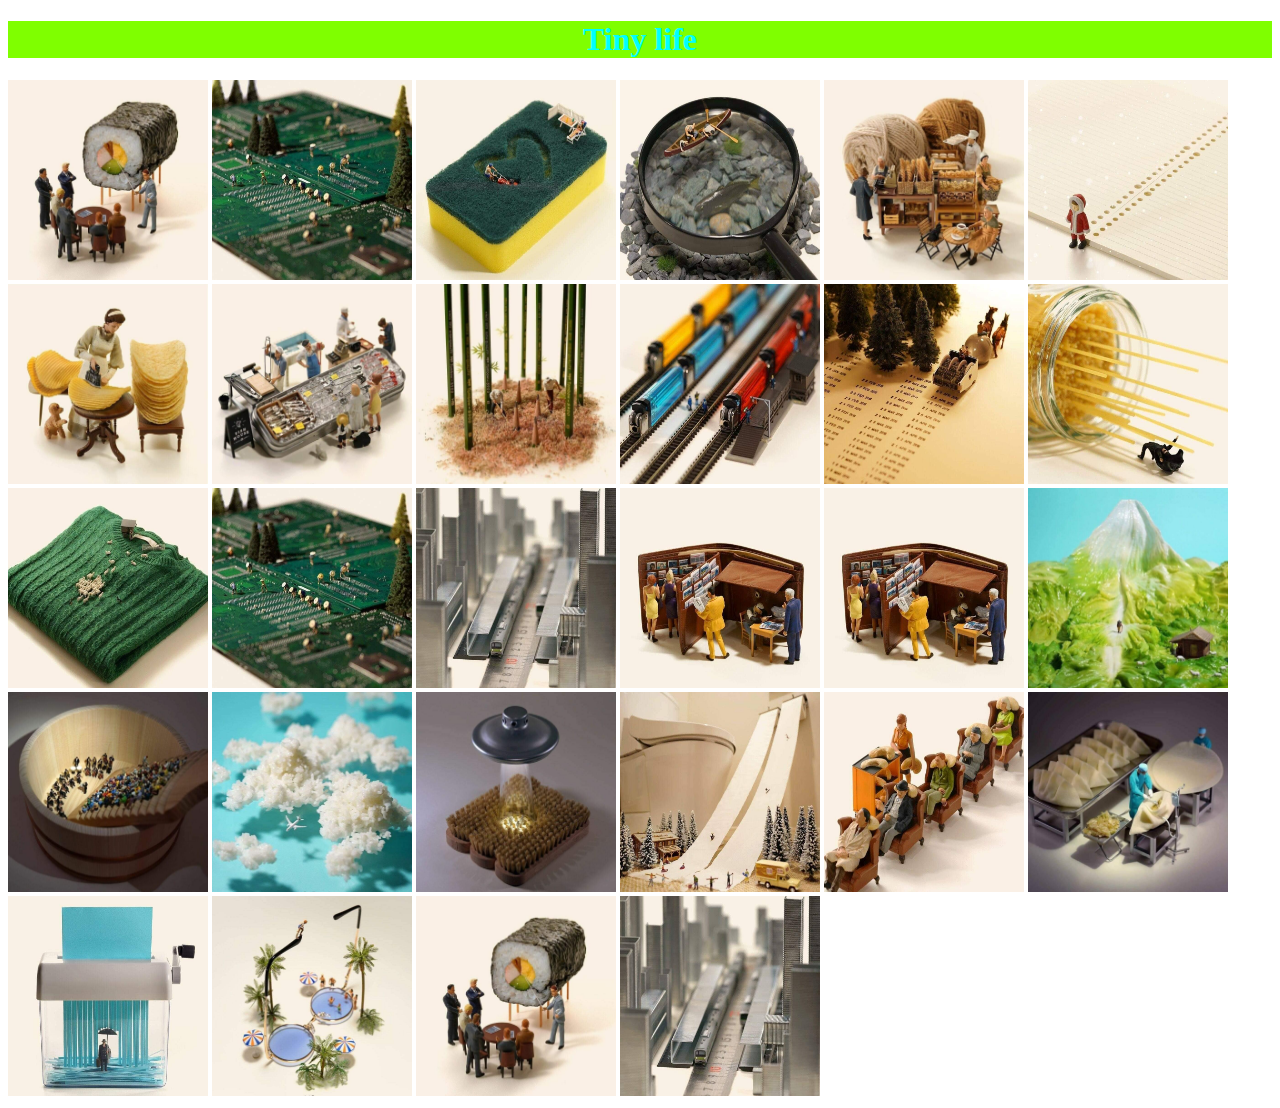
<file: index.html>
<!DOCTYPE html>
<html lang="en">
<head>
    <meta charset="UTF-8">
    <meta http-equiv="X-UA-Compatible" content="IE=edge">
    <meta name="viewport" content="width=device-width, initial-scale=1.0">
    <title>Document</title>
    <link rel="stylesheet" href="style.css">
</head>
<body>
    <div class="header">
        <h1 class="header--title">Tiny life</h1>
       </div>
    <div class="container">
        <img src="./img/teach.png" alt="" class="container--img">
        <img src="./img/growing rice.jpg" alt="" class="container--img">
        <img src="./img/mowing.png" alt="" class="container--img">
        <img src="./img/aquarium.jpg" alt="" class="container--img">
        <img src="./img/backery.jpg" alt="" class="container--img">
        <img src="./img/footprints_in_snow.png" alt="" class="container--img">
        <img src="./img/ironing_the_clothes.png" alt="" class="container--img">
        <img src="./img/seafood_bazaar.jpg" alt="" class="container--img">
        <img src="./img/bamboo_forest.jpg" alt="" class="container--img">
        <img src="./img/conveyors_produce.jpg" alt="" class="container--img">
        <img src="./img/chrismasreindeer.jpg" alt="" class="container--img">
        <img src="./img/brilliant_matrix_noodle.jpg" alt="" class="container--img">
        <img src="./img/sheep_in_meadow.jpg" alt="" class="container--img">
        <img src="./img/growing rice.jpg" alt="" class="container--img">
        <img src="./img/train_ride.jpg" alt="" class="container--img">
        <img src="./img/library.png" alt="" class="container--img">
        <img src="./img/library.png" alt="" class="container--img">
        <img src="./img/maintain.jpg" alt="" class="container--img">
        <img src="./img/Opera_performance.png" alt="" class="container--img">
        <img src="./img/plane_fly_in_sky.jpg" alt="" class="container--img">
        <img src="./img/planting_greenhouse_trees.png" alt="" class="container--img">
        <img src="./img/skiing.jpg" alt="" class="container--img">
        <img src="./img/stewardess_serve.jpg" alt="" class="container--img">
        <img src="./img/surgery.jpg" alt="" class="container--img">
        <img src="./img/swim_in_rain.png" alt="" class="container--img">
        <img src="./img/swimming_pool.png" alt="" class="container--img">
        <img src="./img/teach.png" alt="" class="container--img">
        <img src="./img/train_ride.jpg" alt="" class="container--img">
    </div>
</body>
</html>
</file>
<file: style.css>
* {
    box-sizing: border-box;
}
.container--img {
    width: 200px;
    height: 200px;
}
.header {

}
.header--title {
    text-align: center;
    color: aqua;
    background-color: chartreuse;
}
</file>
